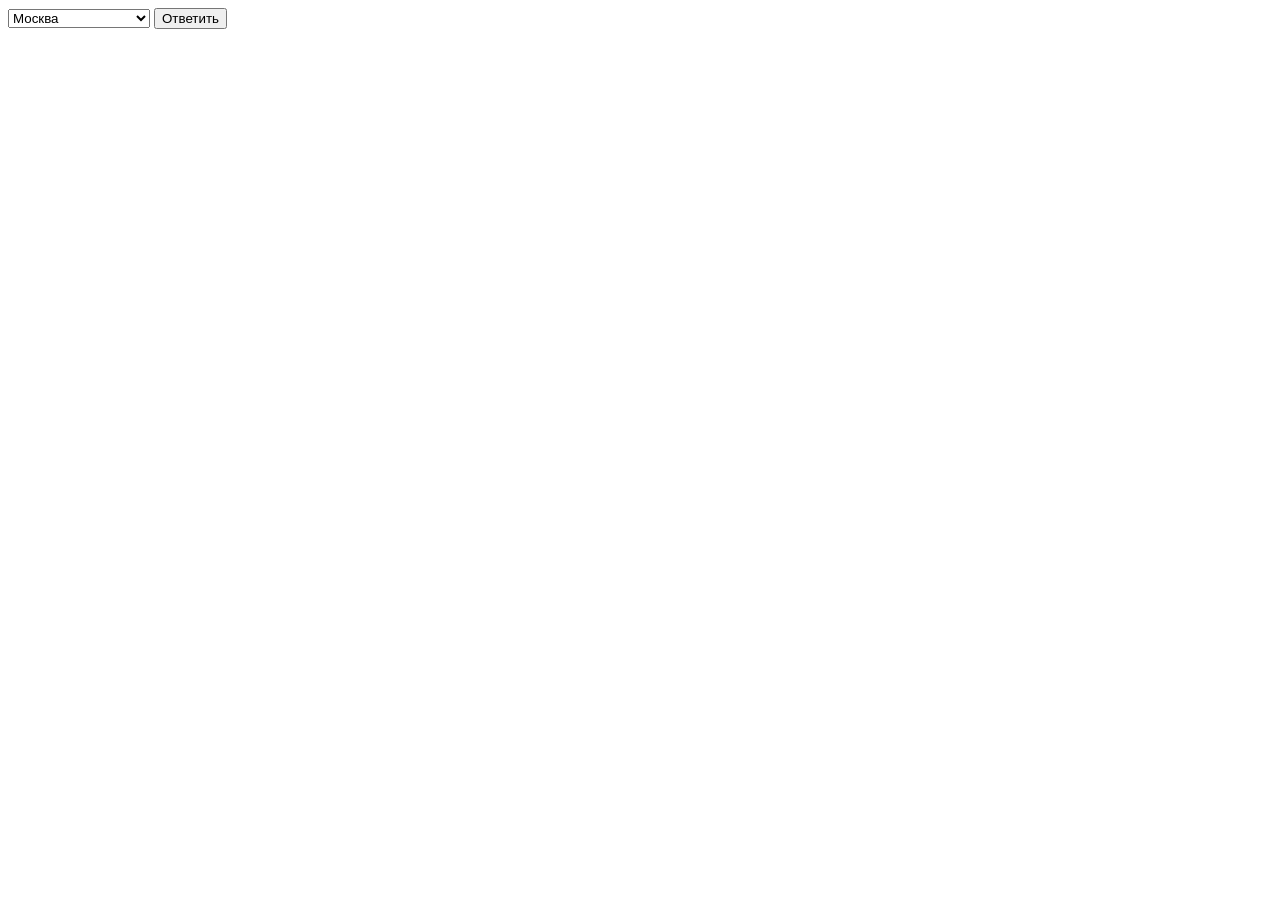
<file: json-postgres/src/main/resources/templates/index.html>
<!DOCTYPE HTML>
<html xmlns:th="http://www.thymeleaf.org">
<head>
    <meta charset="UTF-8" />
    <title th:align="center">Welcome</title>
    <link rel="stylesheet" type="text/css" th:href="@{/css/style.css}"/>
</head>
<body>
<form th:action="@{/addLord}"
      th:object="${doctorForm}" th:align="center" method="POST">
<select name="user_city">
    <optgroup label="Россия">
        <option value="1">Москва</option>
        <option value="2">Санкт-Петербург</option>
        <option value="3">Новосибирск</option>
    </optgroup>
    <optgroup label="Украина">
        <option value="4">Киев</option>
        <option value="5">Харьков</option>
        <option value="6">Львов</option>
    </optgroup>
    <optgroup label="Беларусь">
        <option value="7">Минск</option>
        <option value="8">Бобруйск</option>
        <option value="9">Гомель</option>
    </optgroup>
</select>
<input type = "submit" value = "Ответить">
</form>
<!--

   In Thymeleaf the equivalent of
   JSP's ${pageContext.request.contextPath}/edit.html
   would be @{/edit.html}

   -->


</body>

</html>
</file>
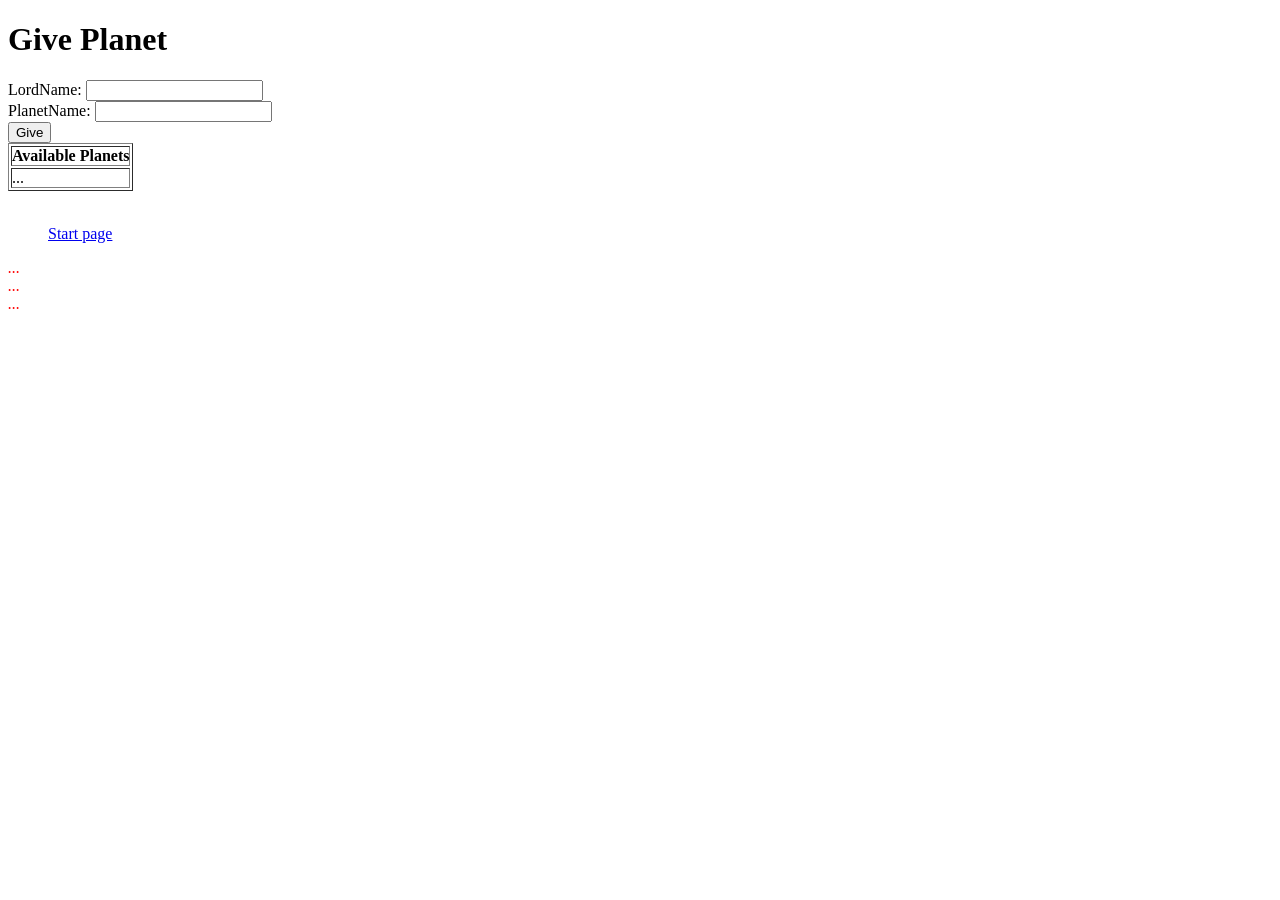
<file: json-postgres/src/main/resources/templates/desiase.html>
<!DOCTYPE HTML>
<html xmlns:th="http://www.thymeleaf.org">
<head>
    <meta charset="UTF-8" />
    <title>Add Lord</title>
    <link rel="stylesheet" type="text/css" th:href="@{/css/style.css}"/>
    <link rel="stylesheet" type="text/css" th:href="@{/css/num.css}"/>
</head>
<body >
<h1 th:align="center">Give Planet</h1>



<form th:action="@{/givePlanet}"
      th:object="${personWithPlanetForm}" th:align="center" method="POST">
    LordName:
    <input type="text" th:field="*{lordName}" />
    <br/>
    PlanetName:
    <input type="text" th:field="*{planetName}" />
    <br/>
    <input type="submit" value="Give" />
</form>
<div th:align="center">
    <table class="table" border="1" cellpadding="0">
        <thead>
        <tr>
            <th>Available Planets</th>
        </tr>
        </thead>
        <tbody><tr th:each ="doctor : ${tempPerson}">
            <td th:utext="${doctor.planetName}">...</td>
        </tr></tbody>

    </table>
</div>
<br/>
<ul th:align="center">
    <a href="index" th:align="center">Start page</a>
</ul>
<!-- Check if errorMessage is not null and not empty -->

<div th:if="${errorMessage}" th:utext="${errorMessage}" th:align="center"
     style="color:red;font-style:italic;">
    ...
</div><div th:if="${errorBadMessage}" th:utext="${errorBadMessage}" th:align="center"
     style="color:red;font-style:italic;">
    ...
</div><div th:if="${errorNothingLordMessage}" th:utext="${errorNothingLordMessage}" th:align="center"
     style="color:red;font-style:italic;">
    ...
</div>


</body>
</html>
</file>
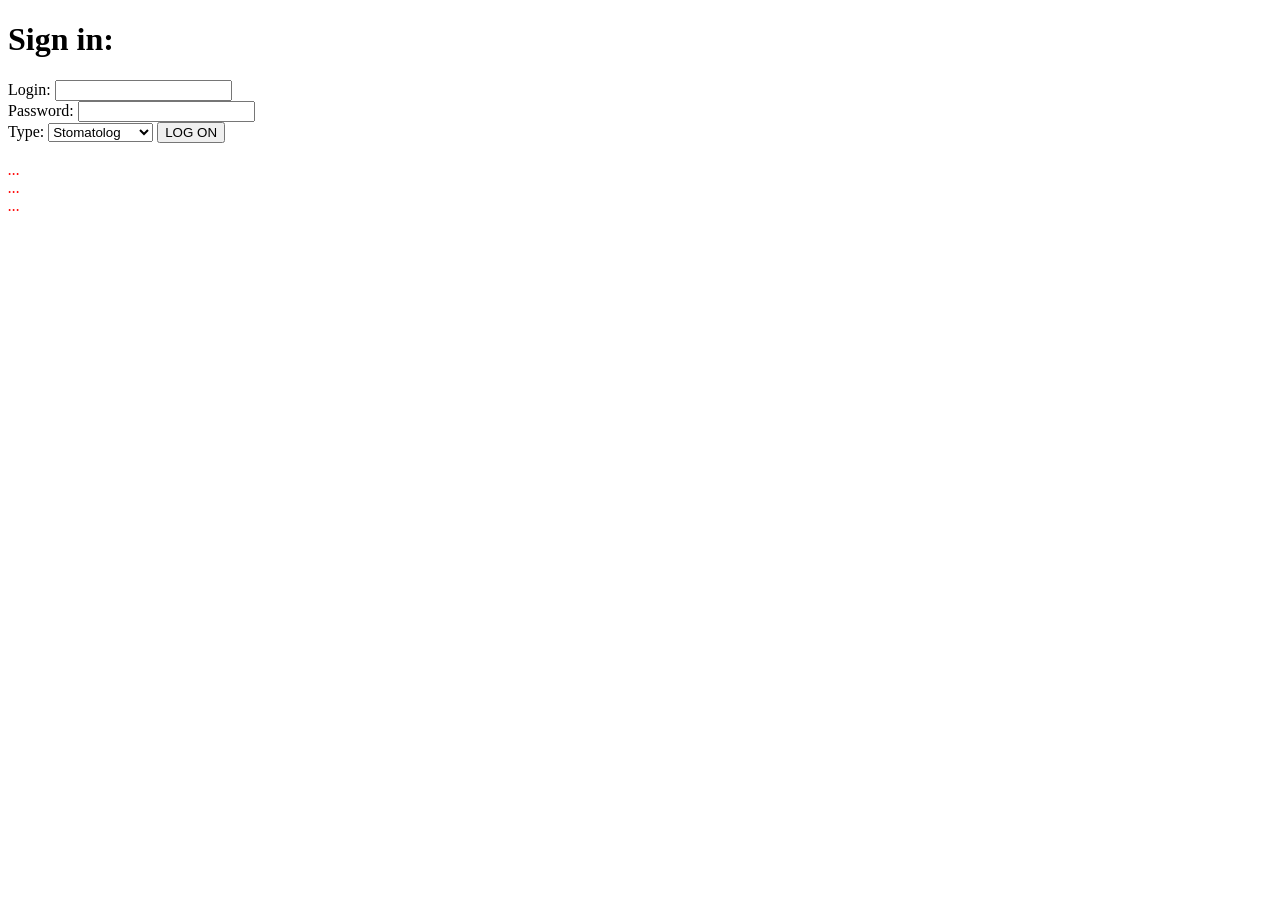
<file: json-postgres/src/main/resources/templates/doctor.html>
<!DOCTYPE HTML>
<html xmlns:th="http://www.thymeleaf.org">
<head>
  <meta charset="UTF-8" />
  <title>Add Lord</title>
  <link rel="stylesheet" type="text/css" th:href="@{/css/style.css}"/>
</head>
<body >
<h1 th:align="center">Sign in:</h1>



<form th:action="@{/doctor}"
      th:object="${doctorForm}" th:align="center" method="POST">
  Login:
  <input type="text" th:field="*{login}" />
  <br/>
  Password:
  <input type="password" th:field="*{password}" />
  <br/>
  Type:
  <select name="user_city" th:field="*{type}">
    <optgroup label="Doctor">
      <option value="Stomatolog">Stomatolog</option>
      <option value="Oftalmolog">Oftalmolog</option>
      <option value="Surgeon">Surgeon</option>
    </optgroup>
  </select>
  <input type="submit" value="LOG ON"  />
  <br/>
</form>

<br/>

<!-- Check if errorMessage is not null and not empty -->

<div th:if="${errorMessage}" th:utext="${errorMessage}" th:align="center"
     style="color:red;font-style:italic;">
  ...
</div>
<div th:if="${errorLordExist}" th:utext="${errorLordExist}" th:align="center"
     style="color:red;font-style:italic;">
  ...
</div>
<div th:if="${errorNumberMessage}" th:utext="${errorNumberMessage}" th:align="center"
     style="color:red;font-style:italic;">
  ...
</div>

</body>
</html>
</file>
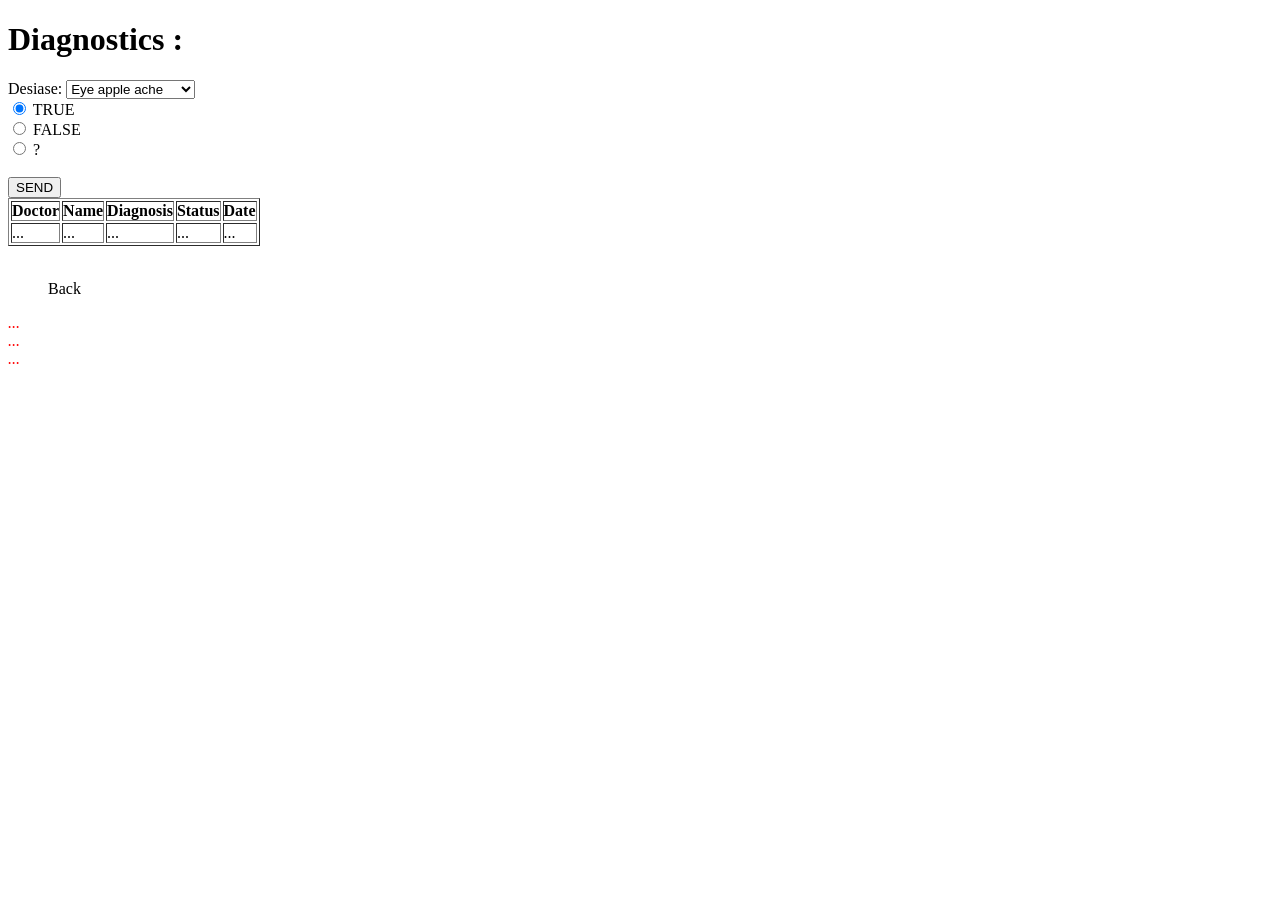
<file: json-postgres/src/main/resources/templates/ofta.html>
<!DOCTYPE HTML>
<html xmlns:th="http://www.thymeleaf.org">
<head>
    <meta charset="UTF-8"/>
    <title>Add Lord</title>
    <link rel="stylesheet" type="text/css" th:href="@{/css/style.css}"/>
    <link rel="stylesheet" type="text/css" th:href="@{/css/num.css}"/>
    <link rel="stylesheet" type="text/css" th:href="@{/css/RButt.css}"/>

</head>
<body>
<h1 th:align="center">Diagnostics <span th:text="*{name}"></span>:</h1>


<form th:action="@{/desiase}"
      th:object="${desiaseForm}" th:align="center" method="POST">
    Desiase:
    <select name="user_city" th:field="*{diagnosis}" required>
        <optgroup label="Oftalmolog">
            <option value="67.010 Eye apple ache">Eye apple ache</option>
            <option value="67.020 Retinal tear">Retinal tear</option>
            <option value="67.030 Cists">Cists</option>
            <option value="67.040 Other">Other</option>
            <option value="67.050 Rainbow ache">Rainbow ache</option>
            <option value="67.060 Occlusion">Occlusion</option>
        </optgroup>
    </select>
<br>
    <div class="form_radio_btn">
        <input id="radio-1" type="radio" name="radio" value="TRUE" th:field="*{status}" checked>
        <label for="radio-1">TRUE</label>
    </div>

    <div class="form_radio_btn">
        <input id="radio-2" type="radio" name="radio" th:field="*{status}" value="FALSE">
        <label for="radio-2">FALSE</label>
    </div>

    <div class="form_radio_btn">
        <input id="radio-3" type="radio" name="radio" th:field="*{status}" value="?">
        <label for="radio-3">?</label>
    </div>
    <br>
    <input type="submit" value="SEND"/>
</form>
<div th:align="center">
    <table class="table" border="1" cellpadding="0">
        <thead>
        <tr>
            <th>Doctor</th>
            <th>Name</th>
            <th>Diagnosis</th>
            <th>Status</th>
            <th>Date</th>

        </tr>
        </thead>
        <tbody>
        <tr th:each="desiase : ${tempPerson}">
            <td th:utext="${desiase.type}">...</td>
            <td th:utext="${desiase.login_doctor}">...</td>
            <td th:utext="${desiase.diagnosis}">...</td>
            <td th:utext="${desiase.status}">...</td>
            <td th:utext="${desiase.date}">...</td>

        </tr>
        </tbody>

    </table>
</div>
<br/>

<ul th:align="center">
    <a th:href="*{link}" th:align="center">Back</a>
</ul>
<!-- Check if errorMessage is not null and not empty -->

<div th:if="${errorMessage}" th:utext="${errorMessage}" th:align="center"
     style="color:red;font-style:italic;">
    ...
</div>
<div th:if="${errorBadMessage}" th:utext="${errorBadMessage}" th:align="center"
     style="color:red;font-style:italic;">
    ...
</div>
<div th:if="${errorNothingLordMessage}" th:utext="${errorNothingLordMessage}" th:align="center"
     style="color:red;font-style:italic;">
    ...
</div>


</body>
</html>
</file>
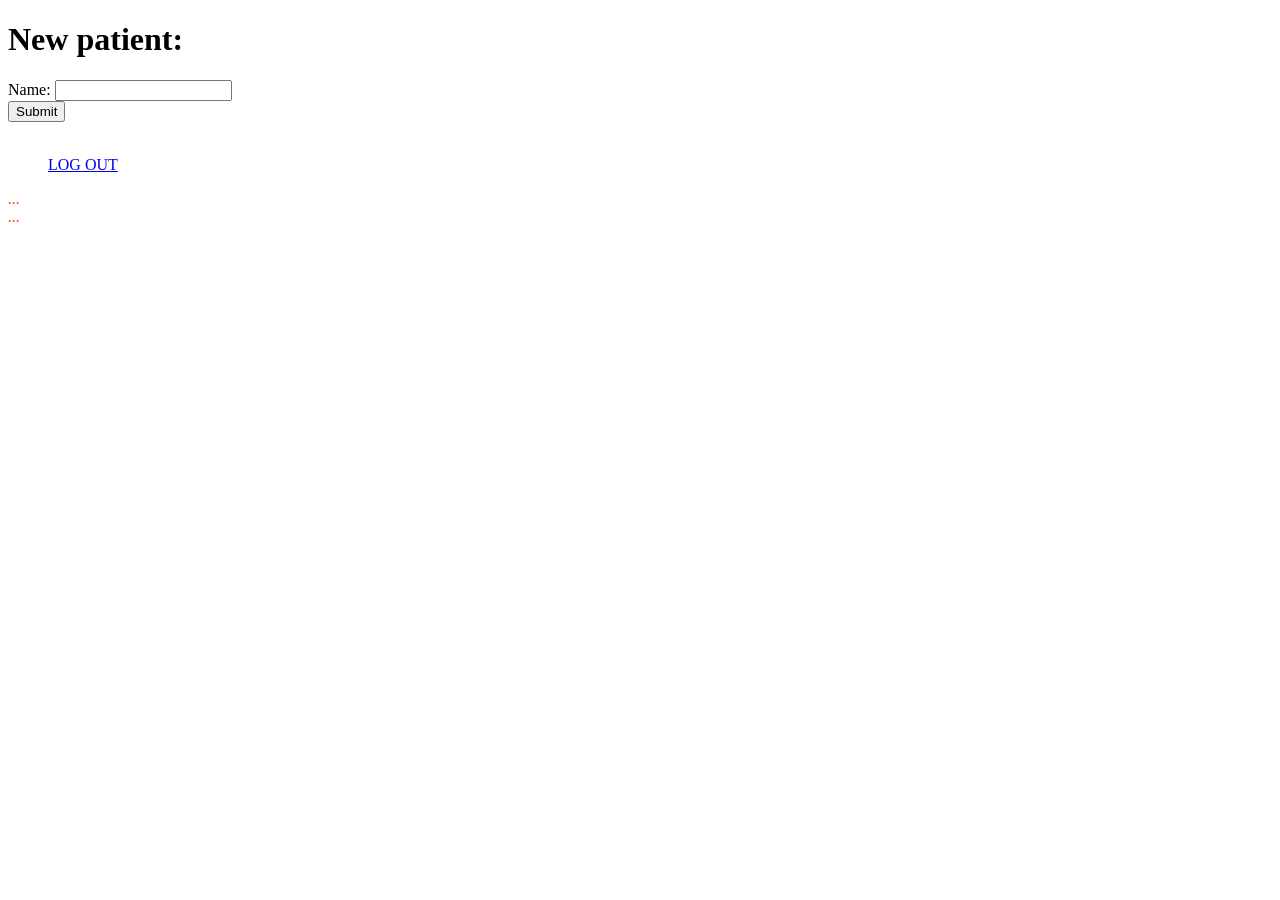
<file: json-postgres/src/main/resources/templates/patient.html>
<!DOCTYPE HTML>
<html xmlns:th="http://www.thymeleaf.org">
<head>
    <meta charset="UTF-8" />
    <title>Add Planet</title>
    <link rel="stylesheet" type="text/css" th:href="@{/css/style.css}"/>
</head>
<body >
<h1 th:align="center">New patient:</h1>



<form th:action="@{/patient}"
      th:object="${patientForm}" th:align="center" method="POST">
    Name:
    <input type="text" th:field="*{name}" />
    <br/>
    <input type="submit" value="Submit" />
</form>

<br/>

<ul th:align="center">
    <a href="http://localhost:4001/doctor" th:align="center">LOG OUT</a>
</ul>
<!-- Check if errorMessage is not null and not empty -->

<div th:if="${errorMessage}" th:utext="${errorMessage}" th:align="center"
     style="color:orangered;font-style:italic;">
    ...
</div>
<div th:if="${errorPlanetExist}" th:utext="${errorPlanetExist}" th:align="center"
     style="color:orangered;font-style:italic;">
    ...
</div>

</body>
</html>
</file>
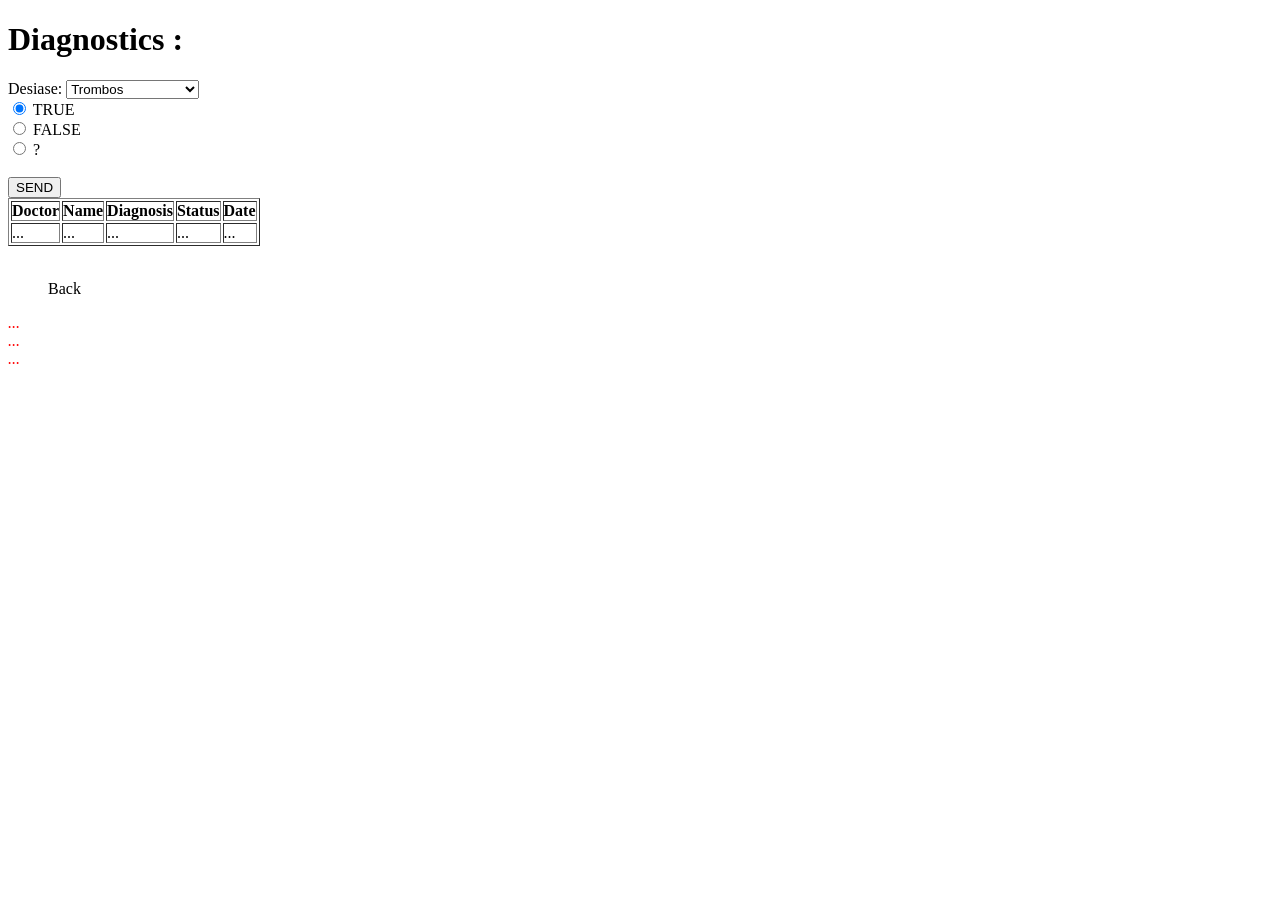
<file: json-postgres/src/main/resources/templates/surge.html>
<!DOCTYPE HTML>
<html xmlns:th="http://www.thymeleaf.org">
<head>
    <meta charset="UTF-8" />
    <title>Add Lord</title>
    <link rel="stylesheet" type="text/css" th:href="@{/css/style.css}"/>
    <link rel="stylesheet" type="text/css" th:href="@{/css/num.css}"/>
    <link rel="stylesheet" type="text/css" th:href="@{/css/RButt.css}"/>

</head>
<body >
<h1 th:align="center">Diagnostics <span th:text="*{name}"></span>:</h1>



<form th:action="@{/desiase}"
      th:object="${desiaseForm}" th:align="center" method="POST">
    Desiase:
    <select name="user_city" th:field="*{diagnosis}" required>
        <optgroup label="Surgeon">
            <option value="72.010 Trombos">Trombos</option>
            <option value="72.020 Takayasu">Takayasu</option>
            <option value="72.030 Sindrom Reino">Sindrom Reino</option>
            <option value="72.040 Artheriotelscopy">Artheriotelscopy</option>
            <option value="72.050 Aorta ache">Aorta ache</option>
            <option value="72.060 Bad trombos">Bad trombos</option>
            <option value="72.070 Trombosolia">Trombosolia</option>
            <option value="72.080 Blood problems">Blood problems</option>
        </optgroup>
    </select>

    <br>
    <div class="form_radio_btn">
        <input id="radio-1" type="radio" name="radio" value="TRUE" th:field="*{status}" checked>
        <label for="radio-1">TRUE</label>
    </div>

    <div class="form_radio_btn">
        <input id="radio-2" type="radio" name="radio" th:field="*{status}" value="FALSE">
        <label for="radio-2">FALSE</label>
    </div>

    <div class="form_radio_btn">
        <input id="radio-3" type="radio" name="radio" th:field="*{status}" value="?">
        <label for="radio-3">?</label>
    </div>
    <br>
    <input type="submit" value="SEND"/></form>
<div th:align="center">
    <table class="table" border="1" cellpadding="0">
        <thead>
        <tr>
            <th>Doctor</th>
            <th>Name</th>
            <th>Diagnosis</th>
            <th>Status</th>
            <th>Date</th>

        </tr>
        </thead>
        <tbody ><tr th:each ="desiase : ${tempPerson}" >
            <td th:utext="${desiase.type}">...</td>
            <td th:utext="${desiase.login_doctor}">...</td>
            <td th:utext="${desiase.diagnosis}">...</td>
            <td th:utext="${desiase.status}">...</td>
            <td th:utext="${desiase.date}">...</td>

        </tr></tbody>

    </table>
</div>
<br/>

<ul th:align="center">
    <a th:href="*{link}" th:align="center">Back</a>
</ul>
<!-- Check if errorMessage is not null and not empty -->

<div th:if="${errorMessage}" th:utext="${errorMessage}" th:align="center"
     style="color:red;font-style:italic;">
    ...
</div><div th:if="${errorBadMessage}" th:utext="${errorBadMessage}" th:align="center"
           style="color:red;font-style:italic;">
    ...
</div><div th:if="${errorNothingLordMessage}" th:utext="${errorNothingLordMessage}" th:align="center"
           style="color:red;font-style:italic;">
    ...
</div>


</body>
</html>
</file>
